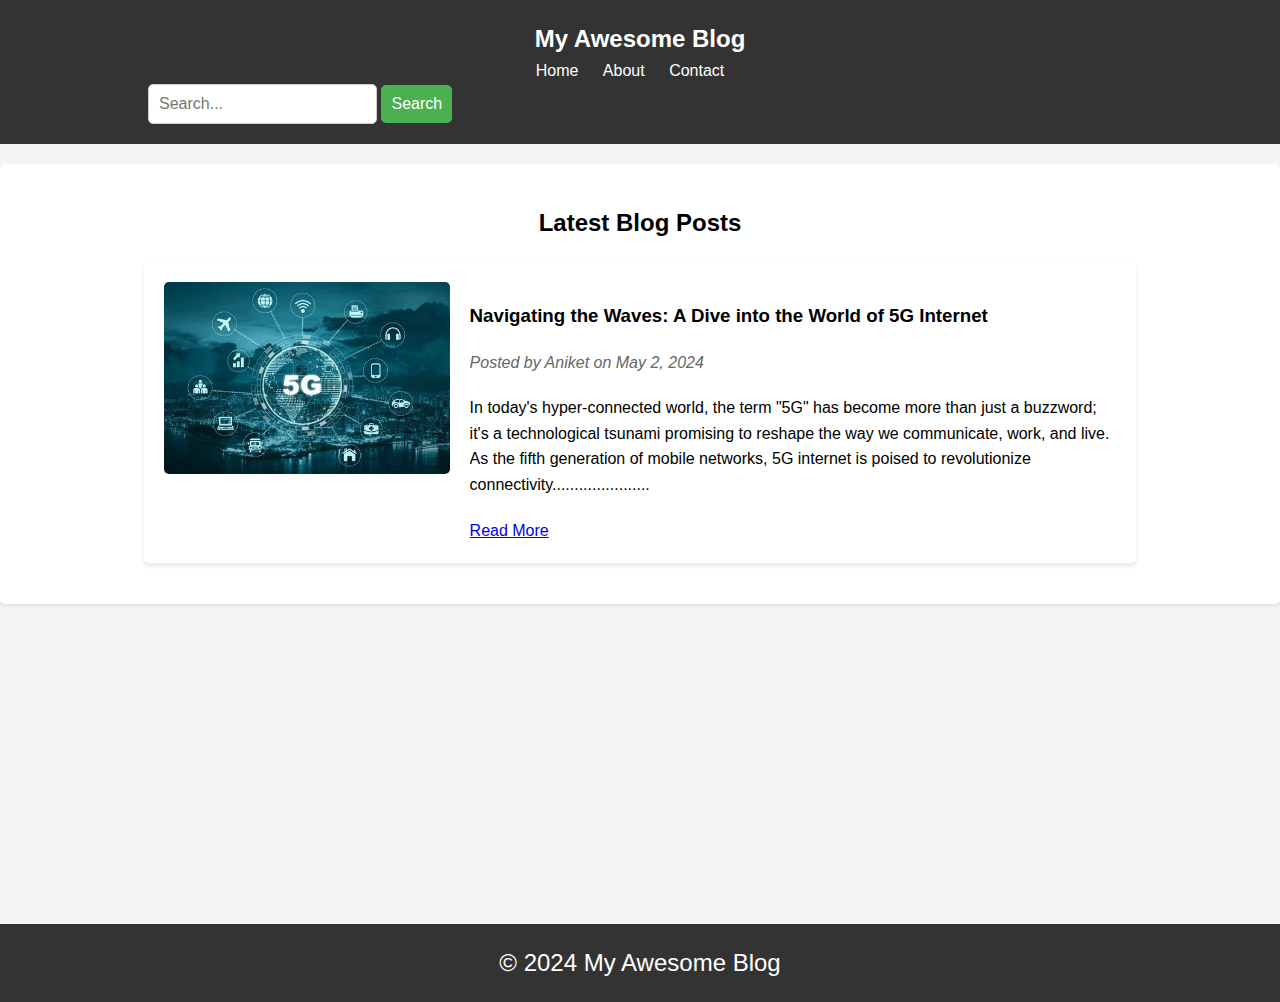
<file: index.html>
<!DOCTYPE html>
<html lang="en">
<head>
    <meta charset="UTF-8">
    <meta name="viewport" content="width=device-width, initial-scale=1.0">
    <title>My Awesome Blog</title>
    <link rel="stylesheet" href="styles.css">
</head>
<body>
    <header>
        <div class="container">
            <h1>My Awesome Blog</h1>
            <nav>
                <ul>
                    <li><a href="index.html">Home</a></li>
                    <li><a href="about.html">About</a></li>
                    <li><a href="contact.html">Contact</a></li>
                </ul>
                <form id="search-form" action="#" method="get">
                    <input type="text" id="search-input" name="search" placeholder="Search...">
                    <button type="submit">Search</button>
                </form>
            </nav>
        </div>
    </header>
    <main>
        <section class="blog-list">
            <div class="container">
                <h2>Latest Blog Posts</h2>
                <ul>
                    <li>
                        <article class="blog-post">
                            <div class="blog-thumbnail">
                                <img src="images/5g blog img.jpg" alt="Blog Post Image">
                            </div>
                            <div class="blog-content">
                                <h3><a href="5G internet.html">Navigating the Waves: A Dive into the World of 5G Internet</a></h3>
                                <p class="meta">Posted by <span class="author">Aniket</span> on <span class="date">May 2, 2024</span></p>
                                <p>In today's hyper-connected world, the term "5G" has become more than just a buzzword; it's a technological tsunami promising to reshape the way we communicate, work, and live. As the fifth generation of mobile networks, 5G internet is poised to revolutionize connectivity......................</p>
                                <div class="read-more">
                                    <a href="5G internet.html">Read More</a>
                                </div>
                            </div>
                        </article>
                    </li>
                    
                    <!-- Add more blog post items here -->
                </ul>
            </div>
        </section>
    </main>
    <footer>
        <div class="container">
            <p>&copy; 2024 My Awesome Blog</p>
        </div>
    </footer>
    <script>
// JavaScript for handling search functionality

document.addEventListener("DOMContentLoaded", function() {
    const searchForm = document.getElementById("search-form");
    const searchInput = document.getElementById("search-input");
    const blogPosts = document.querySelectorAll(".blog-post");

    searchForm.addEventListener("submit", function(event) {
        event.preventDefault(); // Prevent form submission
        const searchTerm = searchInput.value.trim().toLowerCase();

        // Loop through blog posts and hide/show based on search term in title
        blogPosts.forEach(function(post) {
            const title = post.querySelector("h3 a").innerText.toLowerCase();
            if (title.includes(searchTerm)) {
                post.style.display = "block";
            } else {
                post.style.display = "none";
            }
        });
    });
});

    </script>
</body>
</html>
</file>
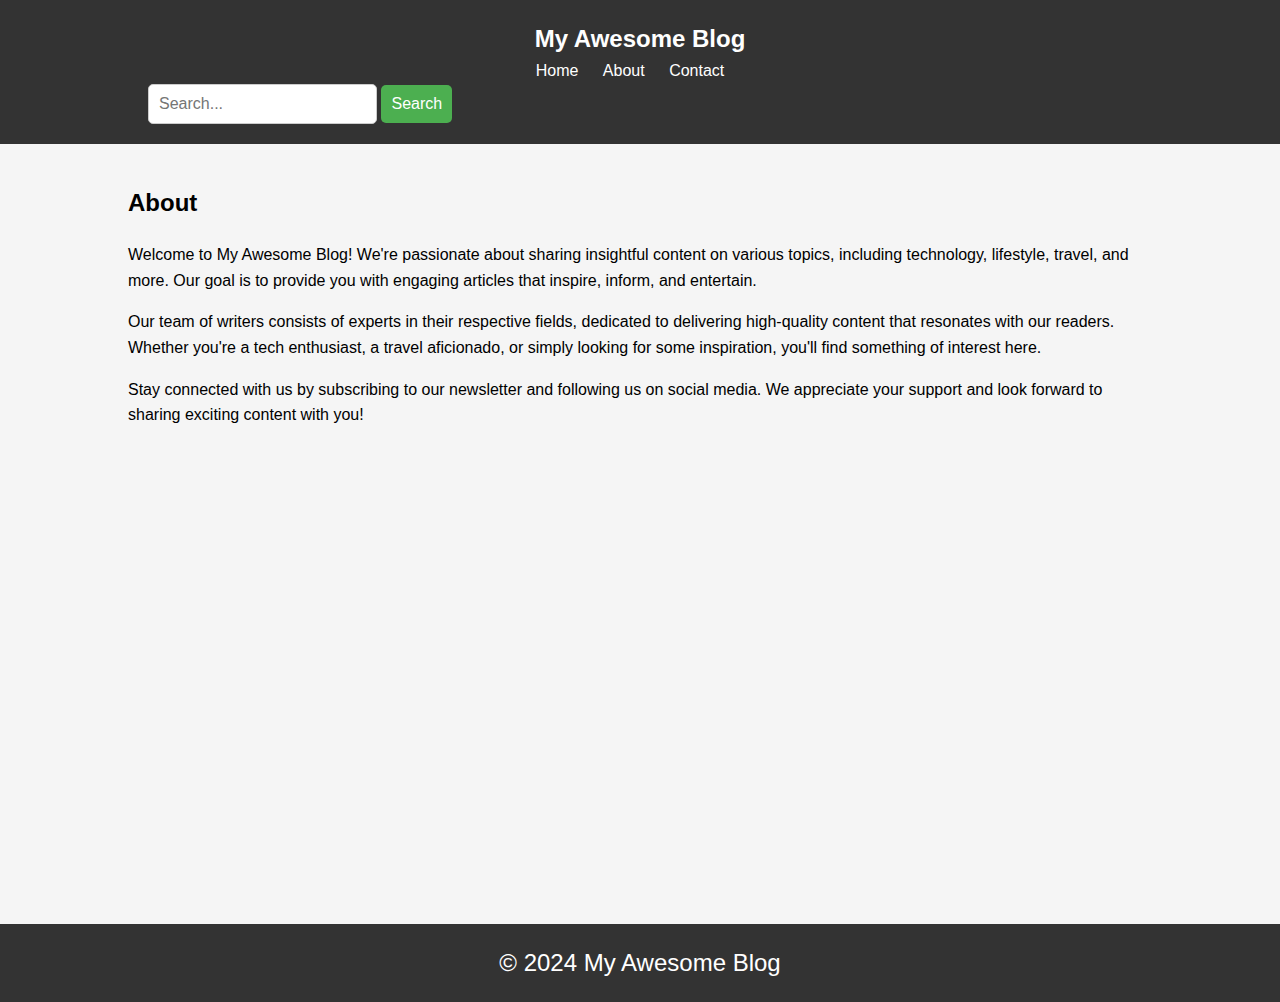
<file: about.html>
<!DOCTYPE html>
<html lang="en">
<head>
    <meta charset="UTF-8">
    <meta name="viewport" content="width=device-width, initial-scale=1.0">
    <title>About - My Awesome Blog</title>
    <link rel="stylesheet" href="styles.css">
</head>
<body>
    <header>
        <div class="container">
            <h1>My Awesome Blog</h1>
            <nav>
                <ul>
                    <li><a href="index.html">Home</a></li>
                    <li><a href="about.html">About</a></li>
                    <li><a href="#">Contact</a></li>
                </ul>
                <form id="search-form" action="#" method="get">
                    <input type="text" id="search-input" name="search" placeholder="Search...">
                    <button type="submit">Search</button>
                </form>
            </nav>
        </div>
    </header>
    <main>
        <section class="about-section">
            <div class="container">
                <h2>About</h2>
                <p>Welcome to My Awesome Blog! We're passionate about sharing insightful content on various topics, including technology, lifestyle, travel, and more. Our goal is to provide you with engaging articles that inspire, inform, and entertain.</p>
                <p>Our team of writers consists of experts in their respective fields, dedicated to delivering high-quality content that resonates with our readers. Whether you're a tech enthusiast, a travel aficionado, or simply looking for some inspiration, you'll find something of interest here.</p>
                <p>Stay connected with us by subscribing to our newsletter and following us on social media. We appreciate your support and look forward to sharing exciting content with you!</p>
            </div>
        </section>
    </main>
    <footer>
        <div class="container">
            <p>&copy; 2024 My Awesome Blog</p>
        </div>
    </footer>
    <script src="jscripts/search-option.js" defer></script>
</body>
</html>
</file>
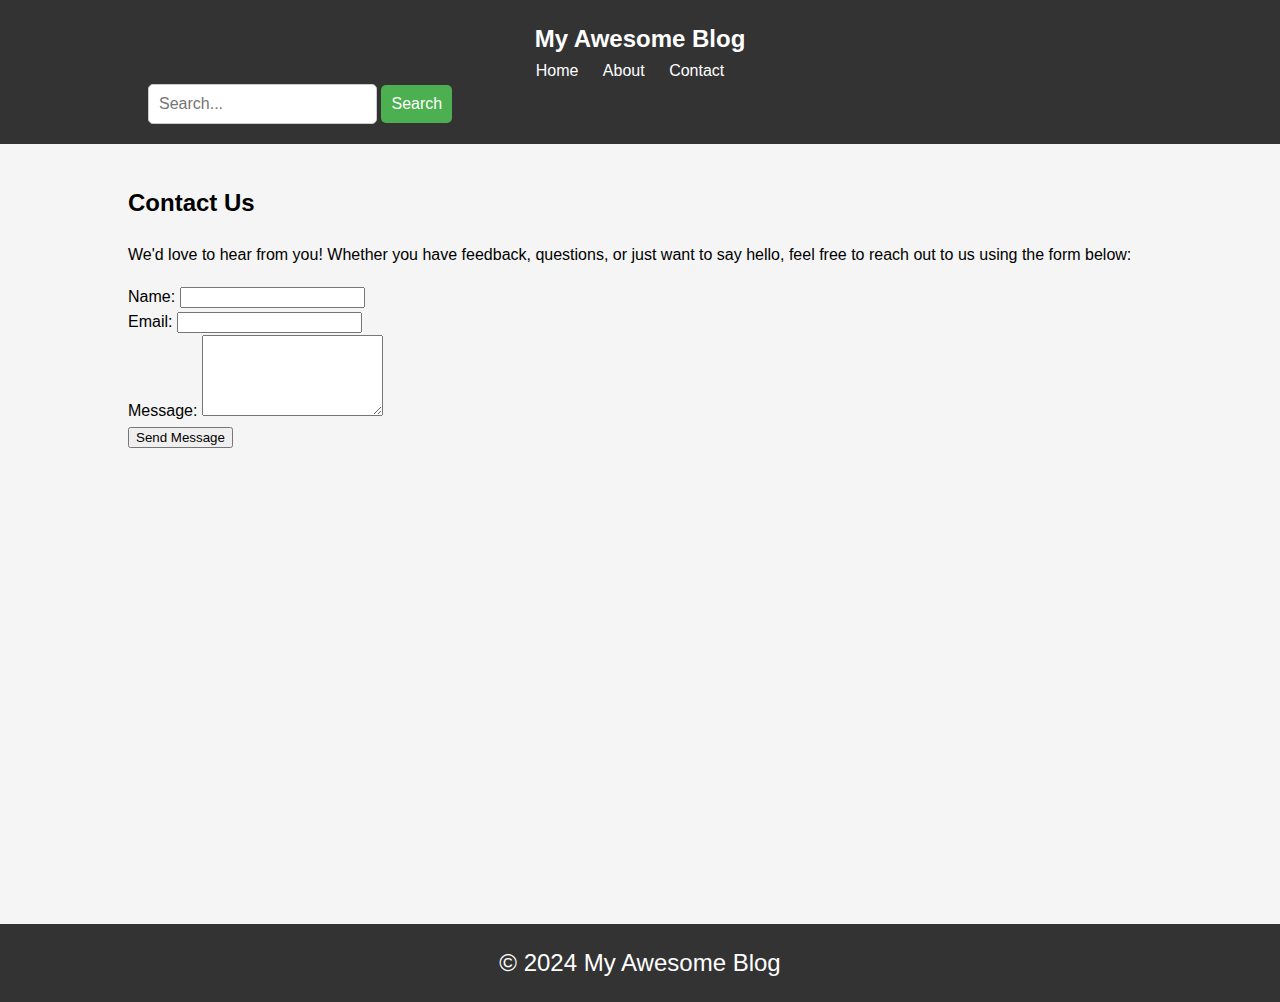
<file: contact.html>
<!DOCTYPE html>
<html lang="en">
<head>
    <meta charset="UTF-8">
    <meta name="viewport" content="width=device-width, initial-scale=1.0">
    <title>Contact - My Awesome Blog</title>
    <link rel="stylesheet" href="styles.css">
</head>
<body>
    <header>
        <div class="container">
            <h1>My Awesome Blog</h1>
            <nav>
                <ul>
                    <li><a href="index.html">Home</a></li>
                    <li><a href="about.html">About</a></li>
                    <li><a href="contact.html">Contact</a></li>
                </ul>
                <form id="search-form" action="#" method="get">
                    <input type="text" id="search-input" name="search" placeholder="Search...">
                    <button type="submit">Search</button>
                </form>
            </nav>
        </div>
    </header>
    <main>
        <section class="contact-section">
            <div class="container">
                <h2>Contact Us</h2>
                <p>We'd love to hear from you! Whether you have feedback, questions, or just want to say hello, feel free to reach out to us using the form below:</p>
                <form id="contact-form" action="#" method="post">
                    <div class="form-group">
                        <label for="name">Name:</label>
                        <input type="text" id="name" name="name" required>
                    </div>
                    <div class="form-group">
                        <label for="email">Email:</label>
                        <input type="email" id="email" name="email" required>
                    </div>
                    <div class="form-group">
                        <label for="message">Message:</label>
                        <textarea id="message" name="message" rows="5" required></textarea>
                    </div>
                    <button type="submit">Send Message</button>
                </form>
            </div>
        </section>
    </main>
    <footer>
        <div class="container">
            <p>&copy; 2024 My Awesome Blog</p>
        </div>
    </footer>
    <script src="jscripts/search-option.js" defer></script>
</body>
</html>
</file>
<file: styles.css>
/* Add or update CSS styles as needed */
/* Existing styles are assumed to be included */

body {
    font-family: Arial, sans-serif;
    line-height: 1.6;
    background-color: #f5f5f5;
    margin: 0;
    padding: 0;
}

.container {
    width: 80%;
    margin: 0 auto;
}

header {
    background-color: #333;
    color: #fff;
    padding: 20px 0;
}

header h1 {
    font-size: 36px;
    margin: 0;
}

nav ul {
    list-style-type: none;
}

nav ul li {
    display: inline;
    margin-right: 20px;
}

nav ul li a {
    color: #fff;
    text-decoration: none;
}

nav form {
    display: inline-block;
}

nav input[type="text"] {
    padding: 8px;
    border: 1px solid #ccc;
    border-radius: 5px;
}

nav button {
    padding: 8px 15px;
    background-color: #4CAF50;
    color: white;
    border: none;
    border-radius: 5px;
    cursor: pointer;
}

main {
    padding: 20px 0;
}

.blog-list h2 {
    text-align: center;
    margin-bottom: 30px;
}

.blog-list ul {
    list-style-type: none;
}

.blog-list li {
    margin-bottom: 40px;
}

.blog-post {
    background-color: #fff;
    padding: 20px;
    border-radius: 5px;
    box-shadow: 0 2px 4px rgba(0,0,0,0.1);
}

.blog-post header {
    text-align: center;
    margin-bottom: 20px;
}

.blog-post h2 {
    font-size: 36px;
    margin-bottom: 10px;
}

.blog-post .meta {
    font-style: italic;
    color: #666;
}

.blog-post .blog-thumbnail {
    text-align: center;
    margin-bottom: 20px;
}

.blog-post .blog-thumbnail img {
    max-width: 90%;
    border-radius: 5px;
}

.blog-post .blog-content p {
    margin-bottom: 20px;
    line-height: 1.6;
}

.social-share {
    text-align: center;
    margin-top: 20px;
}

.social-share span {
    margin-right: 10px;
    font-weight: bold;
}

.social-share a {
    display: inline-block;
    margin-right: 10px;
    text-decoration: none;
    color: #555;
}

.social-share a:hover {
    color: #333;
}

footer {
    background-color: #333;
    color: #fff;
    text-align: center;
    padding: 20px 0;
}
/* Add or update CSS styles as needed */
/* Existing styles are assumed to be included */

footer {
    background-color: #333;
    color: #fff;
    text-align: center;
    padding: 40px 0;
}

footer h2 {
    color: #fff;
    margin-bottom: 20px;
}

.related-posts {
    list-style: none;
    padding: 0;
}

.related-posts li {
    margin-bottom: 10px;
}

.related-posts li a {
    color: #fff;
    text-decoration: none;
}

.related-posts li a:hover {
    text-decoration: underline;
}
/* Add or update CSS styles as needed */
/* Existing styles are assumed to be included */

.blog-list {
    background-color: #fff;
    padding: 40px;
    border-radius: 5px;
    box-shadow: 0 2px 4px rgba(0,0,0,0.1);
}

.blog-list h2 {
    text-align: center;
    margin-bottom: 30px;
}

.blog-list ul {
    list-style-type: none;
    padding: 0;
}

.blog-list li {
    margin-bottom: 40px;
}

.blog-post {
    display: flex;
    border-bottom: 1px solid #eee;
    padding-bottom: 20px;
}

.blog-post .blog-thumbnail {
    flex: 0 0 200px; /* Fixed width for thumbnail */
    margin-right: 20px;
}

.blog-post .blog-thumbnail img {
    width: 100%; /* Ensures image fills its container */
    border-radius: 5px;
}

.blog-post .blog-content {
    flex: 1;
}
/* Add or update CSS styles as needed */
/* Existing styles are assumed to be included */

/* Ensure content fills the viewport height */
html, body {
    height: 100%;
}

/* Set a minimum height for main content area */
main {
    min-height: calc(100% - 160px); /* Adjust as needed */
}

/* Adjust header and footer padding for better spacing */
header, footer {
    padding: 20px 0;
}

/* Make the header and footer text more readable */
header h1, footer p {
    margin: 0;
    font-size: 1.5rem;
}

/* Center align navigation links */
nav ul {
    text-align: center;
}

/* Adjust form input and button styles for better usability */
nav form {
    display: inline-block;
    margin-left: 20px;
}

nav input[type="text"],
nav button {
    padding: 10px;
    font-size: 1rem;
}

/* Make blog list responsive */
.blog-list {
    padding: 20px;
}

.blog-list h2 {
    text-align: center;
    margin-bottom: 20px;
}

.blog-list ul {
    padding: 0;
}

.blog-list li {
    margin-bottom: 20px;
}

.blog-post {
    display: flex;
    flex-wrap: wrap; /* Ensure content wraps on small screens */
    border-bottom: 1px solid #eee;
    padding-bottom: 20px;
}

.blog-post .blog-thumbnail {
    flex: 0 0 200px;
    margin-right: 20px;
}

.blog-post .blog-thumbnail img {
    width: 100%;
    border-radius: 5px;
}

.blog-post .blog-content {
    flex: 1;
}

/* Make social share buttons responsive */
.social-share {
    text-align: center;
    margin-top: 20px;
}

.social-share span {
    margin-right: 10px;
    font-weight: bold;
}

.social-share a {
    display: inline-block;
    margin-right: 10px;
    text-decoration: none;
    color: #555;
}

.social-share a:hover {
    color: #333;
}

/* Adjust footer layout for smaller screens */
footer {
    text-align: center;
}

footer h2 {
    margin-bottom: 20px;
}
/* Add or update CSS styles as needed */
/* Existing styles are assumed to be included */

/* Ensure content fills the viewport height */
html, body {
    height: 100%;
    margin: 0;
    padding: 0;
}

/* Set a minimum height for main content area */
main {
    min-height: calc(100% - 160px); /* Adjust as needed */
    overflow-x: hidden; /* Prevent horizontal scrolling */
}

/* Adjust header and footer padding for better spacing */
header, footer {
    padding: 20px 0;
    overflow: hidden; /* Prevent horizontal scrolling */
}

/* Make header text more readable */
header h1 {
    margin: 0;
    font-size: 1.5rem;
    text-align: center;
}

/* Center align navigation links */
nav ul {
    list-style-type: none;
    text-align: center;
    margin: 0;
    padding: 0;
}

nav ul li {
    display: inline;
    margin-right: 20px;
}

nav form {
    display: inline-block;
    margin-left: 20px;
}

nav input[type="text"],
nav button {
    padding: 10px;
    font-size: 1rem;
}

/* Make blog list responsive */
.blog-list {
    padding: 20px;
    overflow: hidden; /* Prevent horizontal scrolling */
}

.blog-list h2 {
    text-align: center;
    margin-bottom: 20px;
}

.blog-list ul {
    padding: 0;
}

.blog-list li {
    margin-bottom: 20px;
}

.blog-post {
    display: flex;
    flex-wrap: wrap; /* Ensure content wraps on small screens */
    border-bottom: 1px solid #eee;
    padding-bottom: 20px;
    overflow: hidden; /* Prevent horizontal scrolling */
}

.blog-post .blog-thumbnail {
    flex: 0 0 200px;
    margin-right: 20px;
}

.blog-post .blog-thumbnail img {
    width: 100%;
    border-radius: 5px;
}

.blog-post .blog-content {
    flex: 1;
}

/* Make social share buttons responsive */
.social-share {
    text-align: center;
    margin-top: 20px;
    overflow: hidden; /* Prevent horizontal scrolling */
}

.social-share span {
    margin-right: 10px;
    font-weight: bold;
}

.social-share a {
    display: inline-block;
    margin-right: 10px;
    text-decoration: none;
    color: #555;
}

.social-share a:hover {
    color: #333;
}

/* Adjust footer layout for smaller screens */
footer {
    text-align: center;
    overflow: hidden; /* Prevent horizontal scrolling */
}

footer p {
    margin: 0;
}

footer h2 {
    margin-bottom: 20px;
}
/* Add or update CSS styles as needed */
/* Existing styles are assumed to be included */

/* Ensure content fills the viewport height */
html, body {
    height: 100%;
    margin: 0;
    padding: 0;
}

/* Set a minimum height for main content area */
main {
    min-height: calc(100% - 160px); /* Adjust as needed */
    overflow-x: hidden; /* Prevent horizontal scrolling */
}

/* Adjust header and footer padding for better spacing */
header, footer {
    padding: 20px 0;
    overflow: hidden; /* Prevent horizontal scrolling */
}

/* Make header text more readable */
header h1 {
    margin: 0;
    font-size: 1.5rem;
    text-align: center;
}

/* Center align navigation links */
nav ul {
    list-style-type: none;
    text-align: center;
    margin: 0;
    padding: 0;
}

nav ul li {
    display: inline;
    margin-right: 20px;
}

nav form {
    display: inline-block;
    margin-left: 20px;
}

nav input[type="text"],
nav button {
    padding: 10px;
    font-size: 1rem;
}

/* Make blog list responsive */
.blog-list {
    padding: 20px;
    overflow: hidden; /* Prevent horizontal scrolling */
}

.blog-list h2 {
    text-align: center;
    margin-bottom: 20px;
}

.blog-list ul {
    padding: 0;
}

.blog-list li {
    margin-bottom: 20px;
}

.blog-post {
    display: flex;
    flex-wrap: wrap; /* Ensure content wraps on small screens */
    border-bottom: 1px solid #eee;
    padding-bottom: 20px;
    overflow: hidden; /* Prevent horizontal scrolling */
}

.blog-post .blog-thumbnail {
    flex: 0 0 200px; /* Original size for larger devices */
    margin-right: 20px;
}

.blog-post .blog-thumbnail img {
    width: 100%;
    border-radius: 5px;
}

.blog-post .blog-content {
    flex: 1;
}

/* Make social share buttons responsive */
.social-share {
    text-align: center;
    margin-top: 20px;
    overflow: hidden; /* Prevent horizontal scrolling */
}

.social-share span {
    margin-right: 10px;
    font-weight: bold;
}

.social-share a {
    display: inline-block;
    margin-right: 10px;
    text-decoration: none;
    color: #555;
}

.social-share a:hover {
    color: #333;
}

/* Adjust footer layout for smaller screens */
footer {
    text-align: center;
    overflow: hidden; /* Prevent horizontal scrolling */
}

footer p {
    margin: 0;
}

footer h2 {
    margin-bottom: 20px;
}

/* Media query for small devices */
@media only screen and (max-width: 768px) {
    .blog-post .blog-thumbnail {
        flex: 0 0 100px; /* Smaller size for small devices */
    }

    .blog-post .blog-content {
        flex: 2; /* Adjust content size accordingly */
    }
}
.blog-post {
    display: block;
    margin-bottom: 20px;
    overflow: hidden; /* Add this line to hide overflowing content */
    height: auto; /* Set a fixed height for each blog post */
}

.blog-post .blog-thumbnail {
    float: left;
    margin-right: 20px;
    width: 30%; /* Adjust the width of the thumbnail */
}

.blog-post .blog-thumbnail img {
    max-width: 100%;
    height: auto;
}

.blog-post .blog-content {
    overflow: hidden;
    /* Remove height: auto; from here */
}

.blog-post .read-more {
    clear: both;
}

/* Add more CSS styles as needed */

.blog-content h3 a {
    text-decoration: none;
    color: black;
}
</file>
